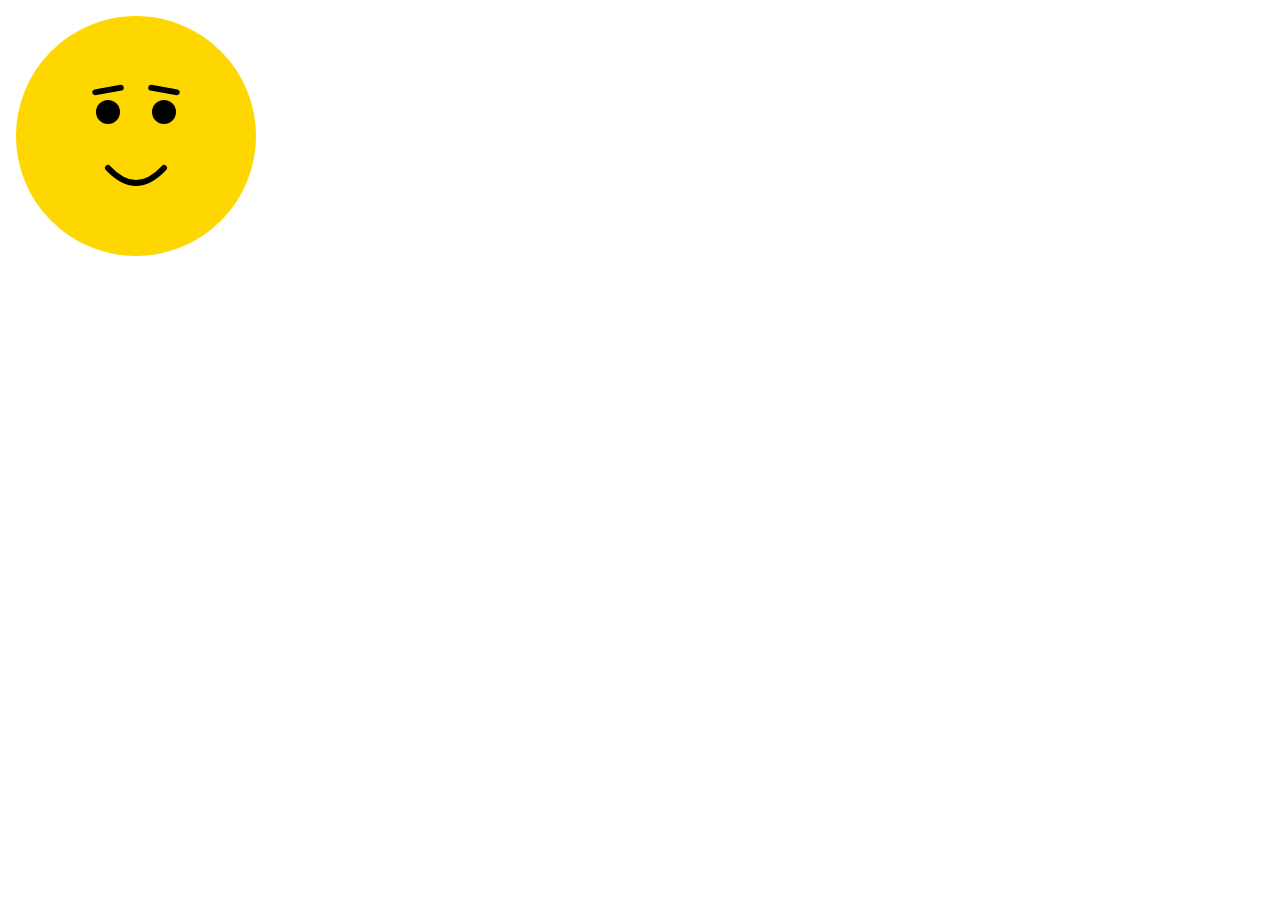
<file: index.html>
<!DOCTYPE html>
<html lang="en">
<head>
  <meta charset="UTF-8">
  <title>Smiley Face</title>
  <meta name="viewport" content="width=device-width, initial-scale=1.0">
  <link rel="stylesheet" href="css/main.css">
</head>
<body>

  <svg class="smiley" width="256" height="256" viewBox="0 0 256 256">
    <circle class="face" cx="128" cy="128" r="120"></circle>
    <circle class="left-eye" cx="100" cy="104" r="12"></circle>
    <circle class="right-eye" cx="156" cy="104" r="12"></circle>
    <path class="mouth" d="M100,160 Q128,190 156,160"></path>
    <rect class="left-eyebrow" x="97" y="66" width="6" height="32" rx="4" ry="4"></rect>
    <rect class="right-eyebrow" x="153" y="66" width="6" height="32" rx="4" ry="4"></rect>
  </svg>
  
</body>
</html>
</file>
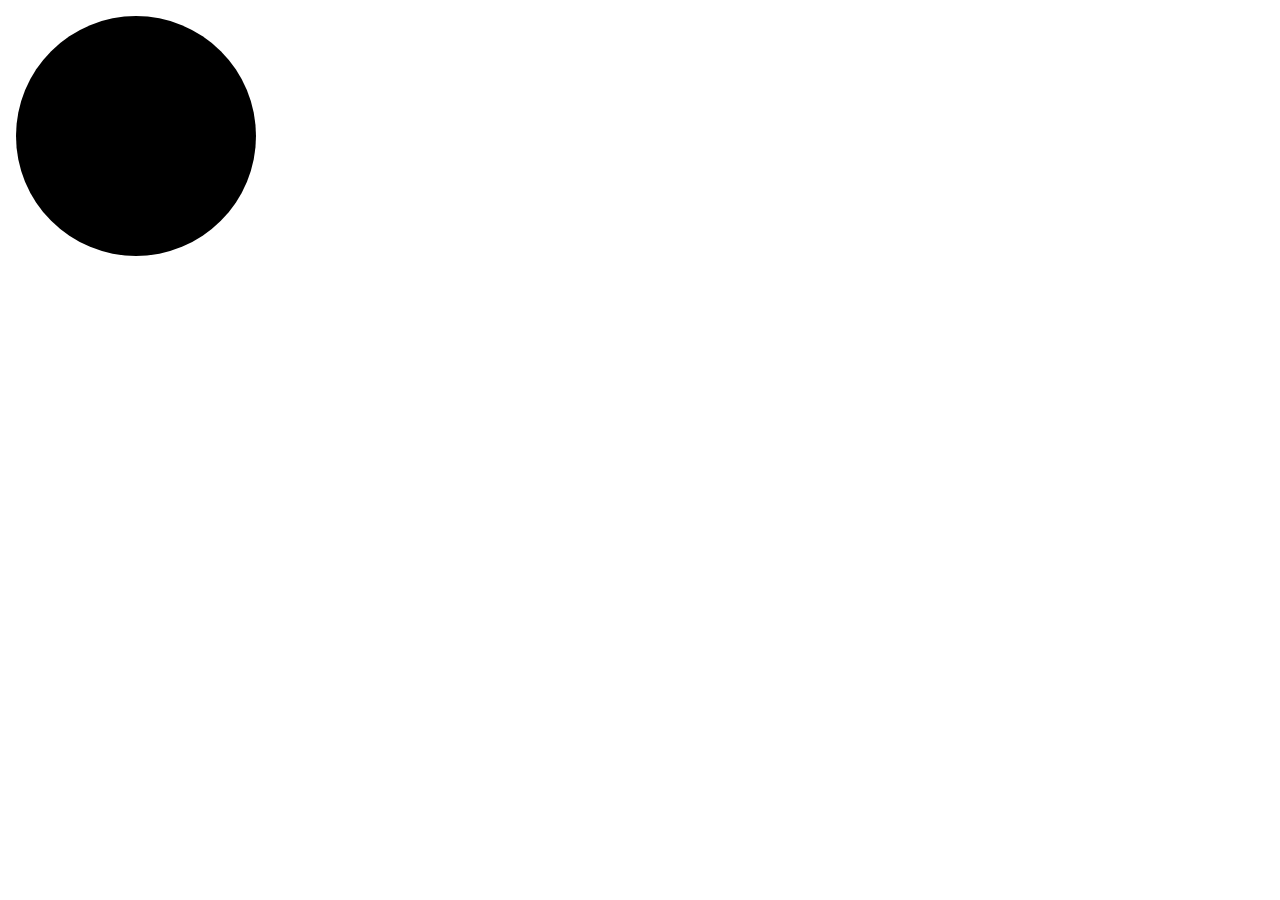
<file: smiley-face/index.html>
<!DOCTYPE html>
<html lang="en">
<head>
  <meta charset="UTF-8">
  <title>Smiley Face</title>
  <meta name="viewport" content="width=device-width, initial-scale=1.0">
</head>
<body>

  <svg class="smiley" width="256" height="256" viewBox="0 0 256 256">
    <circle class="face" cx="128" cy="128" cy="128" r="120"></circle>
    <circle class="left-eye" cx="100" cy="104" r="12"></circle>
    <circle class="right-eye" cx="156" cy="104" r="12"></circle>
    <path class="mouth" d="M100,160 Q128,190 156,160"></path>
    <rect class="left-eyebrow" x="97" y="66" width="6" height="32" rx="4" ry="4"></rect>
    <rect class="right-eyebrow" x="153" y="66" width="6" height="32" rx="4" ry="4"></rect>
  </svg>
  
</body>
</html>
</file>
<file: css/main.css>
.face {
  fill: gold;
}

.mouth {
  fill: none;
  stroke: #000;
  stroke-width: 6px;
  stroke-linecap: round;
}

.left-eyebrow {
  transform: rotate(80deg);
  transform-origin: 100px 82px;
  transition: all .5s linear;
}

.right-eyebrow {
  transform: rotate(100deg);
  transform-origin: 156px 82px;
  transition: all .5s linear;
}

.smiley:hover .left-eyebrow {
  transform: rotate(100deg);
}

.smiley:hover .right-eyebrow {
  transform: rotate(80deg);
}
</file>
